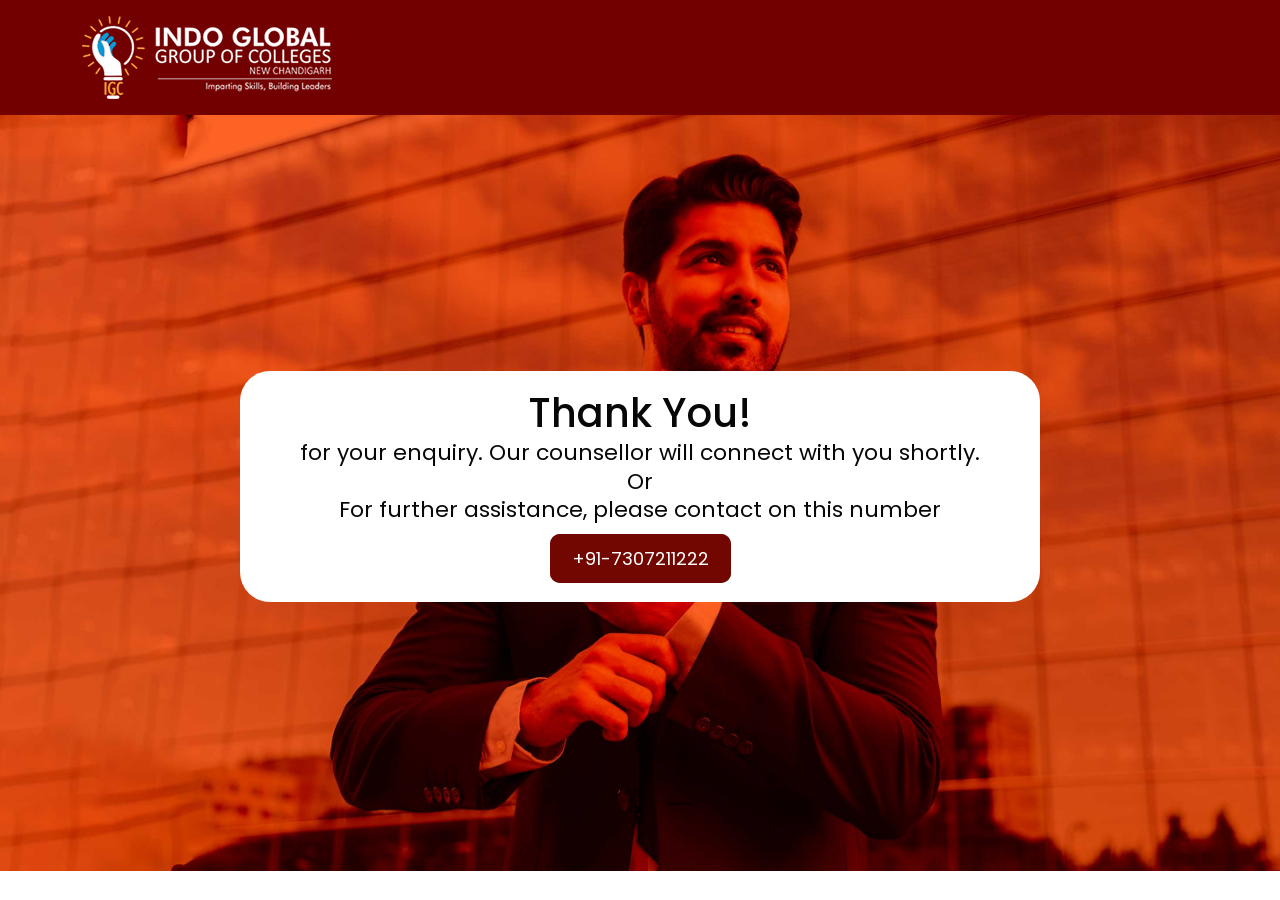
<file: thankyou.html>
<!DOCTYPE html>
<html lang="en">

<head>
  <meta charset="utf-8">
  <meta http-equiv="X-UA-Compatible" content="IE=edge">
  <meta name="viewport" content="width=device-width, initial-scale=1">
  <meta http-equiv="refresh" content="7;URL=https://igef.net">
  <title>Indo Global Group Of Colleges</title>
  <link rel="shortcut icon" type="image/x-icon" href="images/favicon.ico">
  <!-- custom CSS -->
  <link href="css/bootstrap.min.css" rel="stylesheet">
  <link href="css/reset.css" rel="stylesheet">
  <link href="css/style.css" rel="stylesheet">
  <link href="css/responsive.css" rel="stylesheet">
  <link rel="stylesheet" href="css/carousel/owl.carousel.min.css">
  <link rel="stylesheet" href="css/carousel/owl.theme.default.min.css">
  <link rel="stylesheet" href="css/easy-responsive-tabs.css">
  <link href="css/animate.css" rel="stylesheet">
  <link href="css/jquery.fancybox.min.css" rel="stylesheet">
  <link rel="stylesheet" href="css/pro.css">
  <link rel="stylesheet" href="js/form/validationEngine.jquery.css">
  <link href="https://fonts.googleapis.com/css2?family=Poppins:wght@400;600;700;800&display=swap" rel="stylesheet">
  <script src="js/jquery.min.js"></script>

  <!-- Google Tag Manager -->
  <!-- <script>(function (w, d, s, l, i) {
      w[l] = w[l] || []; w[l].push({
        'gtm.start':
          new Date().getTime(), event: 'gtm.js'
      }); var f = d.getElementsByTagName(s)[0],
        j = d.createElement(s), dl = l != 'dataLayer' ? '&l=' + l : ''; j.async = true; j.src =
          'https://www.googletagmanager.com/gtm.js?id=' + i + dl; f.parentNode.insertBefore(j, f);
    })(window, document, 'script', 'dataLayer', 'GTM-W7BCFDX');</script> -->
  <!-- End Google Tag Manager -->

  <script>(function (w, d, s, l, i) {
      w[l] = w[l] || []; w[l].push({
        'gtm.start':
          new Date().getTime(), event: 'gtm.js'
      }); var f = d.getElementsByTagName(s)[0],
        j = d.createElement(s), dl = l != 'dataLayer' ? '&l=' + l : ''; j.async = true; j.src =
          'https://www.googletagmanager.com/gtm.js?id=' + i + dl; f.parentNode.insertBefore(j, f);
    })(window, document, 'script', 'dataLayer', 'GTM-TTFHSBG');</script>
</head>

<body class="thankyou-sec">
  <!-- Google Tag Manager (noscript) -->
  <!-- <noscript><iframe src="https://www.googletagmanager.com/ns.html?id=GTM-W7BCFDX" height="0" width="0"
      style="display:none;visibility:hidden"></iframe></noscript> -->
  <!-- End Google Tag Manager (noscript) -->
   <!-- Google Tag Manager (noscript) -->
  <noscript><iframe src="https://www.googletagmanager.com/ns.html?id=GTM-TTFHSBG" height="0" width="0"
      style="display:none;visibility:hidden"></iframe></noscript>
  <!-- End Google Tag Manager (noscript) -->

  <header id="header" class="header gradient">
    <div class="header-absolute w-100">
      <div class="container">
        <div class="top-head py-3">
          <div class="row align-items-center">
            <div class="col-lg-6 col-6 logo">
              <a href="https://igef.net" target="_blank"><img class="img-fluid" src="images/logo.png" alt="" /></a>
            </div>

            <!-- <div class="col-lg-6 col-6 mobile__dv desktop text-end"><a class="shadow" href="tel:7307211222"><span><i
                    class="far fa-phone-volume"></i></span>+91-7307211222</a></div> -->
          </div>
        </div>
      </div>
    </div>
  </header>
  <section class="hero-thankyou position-relative">
    <div class="bc-img01">
      <div class="container">
        <div class="text-center thankyou__dv">
          <!-- <img class="img-fluid" src="images/emailimg.png" alt="" /> -->
          <h3 class="transparent">Thank You!</h3>
          <p>for your enquiry. Our counsellor will connect with you shortly.<br>
            Or <br>
            For further assistance, please contact on this number<br>
            <div class="thankyou_btn_link mt-4 mb-3">
              <a href="tel:+917307211222">+91-7307211222</a>
            </div>
          </p>
        </div>
      </div>
    </div>
  </section>


  <!-- jQuery plugins -->
  <script src="js/bootstrap.bundle.min.js"></script>

</body>

</html>
</file>
<file: css/style.css>
.widget-title h2 {
    display: inline-block;
    position: relative;
}

.is-active-top-nav__1level {
    color: var(--bg-yellow);
    !important;
}

.zIndex2 {
    z-index: 2;
}

.zIndex5 {
    z-index: 5;
}

.font-weight-400 {
    font-weight: 400;
}

.font-weight-700 {
    font-weight: 800;
}

.font-weight-600 {
    font-weight: 600;
}

.show {
    display: block !important;
}

.overflow-h {
    overflow: hidden;
}

.py-4 {
    padding-top: 2.5rem !important;
    padding-bottom: 2.5rem !important;
}

.pt-4 {
    padding-top: 2.5rem !important;
}

.gradient,
#header.sticky1 .header-absolute,
.blog-text>a::before,
.step__section .step__column .carousel-outer .step__item:hover,
.ranking-section .rankingitem .ranking-content:after,
.resp-tab-active,
.download-sec .blog-text>a {
    /* background-image: linear-gradient(to bottom, #043957 0%, rgb(4, 57, 87) 50%, rgb(4, 57, 87) 100%); */
    background-color: #720001;
}

/*== HEADER CSS START ==*/
.header .header-absolute a.mobile__dv {
    background-color: var(--white-col);
    color: var(--bg-blue);
    font-size: 1.2rem;
    padding: 8px 40px;
    padding-right: 20px;
    border-radius: 2rem;
    position: relative;
    margin-left: 2rem;
}

.header .header-absolute a.mobile__dv span {
    background-color: var(--bg-yellow);
    padding: 5px;
    width: 40px;
    height: 40px;
    line-height: 32px;
    border-radius: 30px;
    display: inline-block;
    position: absolute;
    left: -9px;
    top: 0;
    text-align: center;
}

.header .navbar-light .navbar-nav .nav-link {
    color: #FFFFFF;
    text-transform: uppercase;
    padding: 0.5rem 0.9rem;
    font-size: 1.0rem;
}

.header .navbar-light .navbar-nav .nav-link:last-child {
    border: 0;
}

.header .navbar-light .navbar-nav .nav-link:focus,
.header .navbar-light .navbar-nav .nav-link:hover {
    color: var(--bg-yellow);
}

/*== BANNER CSS START ==*/
.dsu-form {
    width: 320px;
    margin: 3rem 0;
    padding: 1.3rem 0;
    float: right;
    position: relative;
    z-index: 1;
    background-color: rgba(255, 255, 255);
}

.frmBg {
    position: relative;
    text-align: center;
}

.frmBg h4 {
    display: inline-block;
    border-bottom: 2px solid var(--bg-red);
    padding-bottom: 1rem;
    margin-bottom: 1rem;
}

.contact_fild {
    padding: 0.5rem 20px 0;
}

.contact-fild-box .form-control,
.contact-fild-box .form-select {
    font-size: 13px;
    color: var(--text-dark);
    border: 0;
    border-bottom: 2px solid var(--text-dark);
    border-radius: 0rem;
    background-color: transparent;
    margin: 0 auto;
    padding: 10px 0px;
    height: auto;
}

.form-group {
    margin-bottom: 0px;
}

.btn_submit {
    background-color: #545454;
    color: #FFFFFF;
    font-size: 16px;
    border-radius: 5px;
    padding: 0.4rem 3rem;
    border-radius: 30px;
}

.btn_submit:hover {
    background-color: var(--bg-red);
    color: #FFFFFF;
}

.contact-fild-box {
    margin-bottom: 9px;
    position: relative;
}

.contact-fild-box.text-center {
    margin-bottom: 0px;
}

.dsu-intro {
    position: relative;
}

.dsu-addmission {
    margin-top: 6rem;
    display: block;
    padding: 0px;
    margin-right: 9rem;
}

.formIDfid {
    padding: 0 0px;
}

.contact-fild-box .form-control option {
    color: #000;
}

.dsu-addmission .bannerContent h1 {
    font-size: 1.8rem;
    line-height: 1.1;
}

.dsu-addmission .bannerContent strong {
    font-size: 29px;
}



.dsu-addmission .bannerContent p {
    font-size: 1.9rem;
    line-height: 1.2;

}

.dsu-addmission .bannerContent ul {
    list-style: disc;
    margin-left: 25px;
}

.dsu-addmission .bannerContent ul li {
    font-size: 1.1rem;
    line-height: 1.2;
    color: #FFFFFF;
    padding: 1.2rem 0;
    border-bottom: 1px solid var(--bg-yellow);
}

.dsu-addmission .bannerContent ul li b {
    font-size: 1.5rem;
}

.dsu-addmission .bannerContent ul li:last-child {
    border: 0;
}

/*== BANNER CSS end ==*/


.comprehensive__section {
    background-color: #fdfdfd;
}

/* .core__section .core__Block {
    margin-top: -10rem;
    position: relative;
    z-index: 10;
    margin-right: 1.2rem;
} */

/* .core__section .core__Block .core__card {
    background-color: transparent;
    padding: 1rem;
    border-right: 1px solid #ffff;
    height: 83px;
    border-bottom: 1px solid #fff;
} */

/* .core__section .core__Block .core__card:hover {
    box-shadow: 0 .5rem 1rem rgba(255, 255, 255, .15) !important;
} */
/* .core__Block {
    display: flex;
    justify-content: space-between;
} */

.core__section .core__Block .core__card:hover .core__content p,
.step__section .step__column .carousel-outer .step__item:hover p {
    color: #fff;
}

.core__section .core__Block .core__card .core__content p {
    font-size: 13px;
    line-height: 1.3;
    color: #fff;
}

.core__section .core__Block .core__card .core__content p>strong {
    font-size: 30px;
    color: #fff;
}

.core__section .core__Block .core__card .core__content p>sup {
    font-size: 20px;
}

.core__section .core__Block .owl-item:nth-child(even) .core__card {
    background-color: transparent;
}

.core__section .core__Block .core__card:after {
    position: absolute;
    content: "";
    top: 0;
    right: 0;
    width: 1px;
    height: 100%;
    background-color: rgba(0, 0, 0, 0.1);
}

.core__section .core__Block .owl-item:last-child .core__card:after {
    display: none;
}

.core__section .core__Block .core__card .hoverimg {
    -webkit-transition: all 0.4s linear;
    -o-transition: all 0.4s linear;
    transition: all 0.4s linear;
    -o-transition: all 0.4s linear;
    text-align: center;
    width: 90px;
    height: 90px;
    display: -webkit-box;
    display: -ms-flexbox;
    display: flex;
    -webkit-box-align: center;
    -ms-flex-align: center;
    align-items: center;
    -webkit-box-pack: center;
    -ms-flex-pack: center;
    justify-content: center;
}

.core__section .core__Block .core__card:hover .hoverimg {
    transform: translateY(-5px);
    transition: all 0.3s ease-in-out 0.1s;
    transform: rotateY(180deg);
}

#core-slider.owl-carousel .owl-stage-outer {
    -webkit-box-shadow: 0 10px 15px rgb(0 0 0 / 10%);
    box-shadow: 0 10px 15px rgb(0 0 0 / 10%);
}


.ranking-section .rankingitem .ranking-content:after {
    background-color: #e6e6e6;
}

.batch-section {}

.ranking-section {
    background-image: url(../images/rankingBg.jpg);
    background-size: cover;
    background-repeat: no-repeat;
}

.ranking-section .crown_ab {
    position: absolute;
}

.ranking-section .rankingitem .ranking-content {
    position: relative;
}

.ranking-section .rankingitem .ranking-content:after {
    position: absolute;
    width: 100%;
    height: 50%;
    content: "";
    right: 0;
    z-index: -1;
    top: 15px;
    border-top-left-radius: 100px;
    border-top-right-radius: 100px;
}

.ranking-section .ranking-content {
    border-radius: 20px;
    font-size: 24px;
    display: inline-block;
    padding: 17% 30px 0;
    max-width: 215px;
    min-height: 251px;
}

.ranking-section .rankingitem .ranking-content .ranking-logo {
    background: #e6e6e6;
    position: relative;
    overflow: hidden;
    padding: 1rem 0;
    border-radius: 100%;
    width: 160px;
    height: 160px;
    line-height: 119px;
}

.ranking-section .ranking-content p {
    font-size: 12px;
    line-height: 1.25;
    margin-top: 1rem;
}


.recruiters-section .recruiters-item .recruiters-logo {
    position: relative;
    padding: 0.5rem 8px;
    width: 100%;
    display: block;
    overflow: hidden;
    -ms-transition: all .4s ease-in-out;
    -moz-transition: all .4s ease-in-out;
    -webkit-transition: all .4s ease-in-out;
    -o-transition: all .4s ease-in-out;
    transition: all .4s ease-in-out;
    text-align: center;
    border-right: 1px solid rgba(0, 0, 0, 0.1);
    border-bottom: 1px solid rgba(0, 0, 0, 0.1);
}

.recruiters-section .recruiters-item:nth-child(5n) .recruiters-logo {
    border-right: 0px solid var(--bg-yellow);
}

.recruiters-section .recruiters-item .recruiters-logo:last-child {
    border-bottom: 0px solid var(--bg-yellow);
}

.recruiters-section .recruiters-btn_sec:after {
    position: absolute;
    width: 2px;
    height: 100%;
    content: "";
    background-color: #FFF;
    right: 0;
    z-index: 1;
    top: 0;
}

.step__section .step__column .carousel-outer .step__item:hover h4,
.step__section .step__column .carousel-outer .step__item:hover ul.listing li,
.step__section .step__column .carousel-outer .step__item:hover ul.listing li:after {
    color: #FFFFFF;
}

.step__section {
    background-color: #f8f8f8;
}

.step__section .step__column .carousel-outer {
    position: relative;
    margin-right: -315px;
    margin-left: 0%;
}

.step__section .step__column .carousel-outer .step__item h4 {
    font-weight: 700;
    font-size: 1.4rem;
    margin-bottom: 0.2rem;
}

.step__section .step__column .carousel-outer .step__item ul.listing li,
.step__section .step__column .carousel-outer .step__item ul.listing li:after {
    color: var(--text-dark);
}

.step__section .step__column .carousel-outer .step__item {
    margin: 1.5rem 0.5rem;
    background-color: #FFFFFF;
    border-radius: 0.8rem;
    height: 300px;
}

.step__section .step__column .carousel-outer .step__item .step__icon_bg {
    background-color: #d3bdac;
    border-radius: 3rem;
    padding: 0.5rem;
    width: 90px;
    height: 90px;
    line-height: 50px;
    text-align: center;
    display: -webkit-box;
    display: -ms-flexbox;
    display: flex;
    -webkit-box-align: center;
    -ms-flex-align: center;
    align-items: center;
    -webkit-box-pack: center;
    -ms-flex-pack: center;
    justify-content: center;
}

.step__section .step__column .carousel-outer .step__item .step__icon_bg img {
    width: 60px;
}

.step__section .step__column .carousel-outer .owl-item:nth-child(even) .step__item .step__icon_bg {
    background-color: #9a4757;
}

.step__section .step__column .carousel-outer .step__item:hover .step__icon_bg,
.step__section .step__column .carousel-outer .owl-item:nth-child(even) .step__item:hover .step__icon_bg {
    background-color: #FFFFFF;
}

.step__section .step__column .carousel-outer .step__item .step__icon_bg {
    transform: translateY(0px);
    transition: 0.5s;
}

.step__section .step__column .carousel-outer .step__item:hover .step__icon_bg {
    -ms-transform: rotateY(180deg);
    -o-transform: rotateY(180deg);
    -moz--transform: rotateY(180deg);
    -webkit-transform: rotateY(180deg);
    transform: rotateY(180deg);
}

#gallery-slides.owl-theme .owl-nav [class*=owl-] {
    width: 35px;
    height: 35px;
    line-height: 27px;
    border-radius: 100%;
    color: var(--bg-red);
    background: transparent;
    border: 1px solid var(--bg-red);
}

#gallery-slides.owl-theme .owl-nav [class*=owl-]:hover {
    background: transparent;
    background: var(--bg-red);
    color: #FFF;
}

#gallery-slides.owl-theme .owl-nav {
    margin-top: 0;
    position: absolute;
    top: -18%;
    right: 7rem;
}

.comprehensive__section .courses__Block .program__item {
    height: 355px;
}

.comprehensive__section .courses__Block {
    position: relative;
}

.students__section .students__block .students__item .students__wrap .students__con {
    width: 80%;
}

.students__section .students__block .students__item .students__wrap .students__photo {
    width: 18%;
    height: 18%;
    border-radius: 100%;
    overflow: hidden;
}

.students__section .students__block .students__block__bg {
    margin-top: -65px;
}

.students__section .students__block .students__item .students__wrap {
    position: relative;
    display: flex;
    align-items: center
}

.students__section .students__block .students__item .students__wrap .students__con h6 {
    color: var(--bg-yellow);
    font-size: 1.3rem;
    margin-bottom: 0.5rem;
}

.students__section .students__block .students__item .students__wrap .students__con span {
    color: #FFF;
    font-size: var(--font);
}

.students__section .students__block .students__item .tittle_one {
    color: rgba(255, 255, 255, 0.1);
    font-size: 6em;
    line-height: 1.1;
    text-align: right;
}

#students-slider.owl-theme .owl-nav [class*=owl-] {
    position: absolute;
    background: transparent;
    color: #FFF;
    padding: 5px;
    font-size: 5em;
    top: 40%;
    margin: 0px;
    border-radius: 100%;
    text-align: center;
}

#students-slider.owl-theme .owl-dots .owl-dot.active span,
#students-slider.owl-theme .owl-dots .owl-dot:hover span,
#services-slider.owl-theme .owl-dots .owl-dot.active span,
#services-slider.owl-theme .owl-dots .owl-dot:hover span,
#step-slides.owl-theme .owl-dots .owl-dot.active span,
#step-slides.owl-theme .owl-dots .owl-dot:hover span,
#recruiters-slider.owl-theme .owl-dots .owl-dot.active span,
#recruiters-slider.owl-theme .owl-dots .owl-dot:hover span,
#rank-slider.owl-theme .owl-dots .owl-dot.active span,
#rank-slider.owl-theme .owl-dots .owl-dot:hover span,
#core-slider.owl-theme .owl-dots .owl-dot.active span,
#core-slider.owl-theme .owl-dots .owl-dot:hover span,
#pgdm-slider.owl-theme .owl-dots .owl-dot.active span,
#pgdm-slider.owl-theme .owl-dots .owl-dot:hover span,
#pgdm-slider1.owl-theme .owl-dots .owl-dot.active span,
#pgdm-slider1.owl-theme .owl-dots .owl-dot:hover span,
#bnrcarousel-slider.owl-theme .owl-dots .owl-dot.active span,
#bnrcarousel-slider.owl-theme .owl-dots .owl-dot:hover span {
    background: var(--bg-yellow);
}

#students-slider.owl-theme .owl-dots .owl-dot span,
#services-slider.owl-theme .owl-dots .owl-dot span,
#step-slides.owl-theme .owl-dots .owl-dot span,
#recruiters-slider.owl-theme .owl-dots .owl-dot span,
#rank-slider.owl-theme .owl-dots .owl-dot span,
#core-slider.owl-theme .owl-dots .owl-dot span,
#pgdm-slider.owl-theme .owl-dots .owl-dot span,
#pgdm-slider1.owl-theme .owl-dots .owl-dot span,
#bnrcarousel-slider.owl-theme .owl-dots .owl-dot span {
    width: 15px;
    height: 15px;
    margin: 3px;
    background: transparent;
    border: 1px solid var(--bg-yellow);
}

#step-slides.owl-theme .owl-dots .owl-dot.active span,
#step-slides.owl-theme .owl-dots .owl-dot:hover span,
#recruiters-slider.owl-theme .owl-dots .owl-dot.active span,
#recruiters-slider.owl-theme .owl-dots .owl-dot:hover span,
#rank-slider.owl-theme .owl-dots .owl-dot.active span,
#rank-slider.owl-theme .owl-dots .owl-dot:hover span,
#core-slider.owl-theme .owl-dots .owl-dot.active span,
#core-slider.owl-theme .owl-dots .owl-dot:hover span,
#pgdm-slider1.owl-theme .owl-dots .owl-dot.active span,
#pgdm-slider1.owl-theme .owl-dots .owl-dot:hover span,
#pgdm-slider.owl-theme .owl-dots .owl-dot.active span,
#pgdm-slider.owl-theme .owl-dots .owl-dot:hover span {
    background: var(--bg-red);
}

#step-slides.owl-theme .owl-dots .owl-dot span,
#recruiters-slider.owl-theme .owl-dots .owl-dot span,
#rank-slider.owl-theme .owl-dots .owl-dot span,
#rank-slider.owl-theme .owl-dots .owl-dot span,
#core-slider.owl-theme .owl-dots .owl-dot span,
#core-slider.owl-theme .owl-dots .owl-dot span,
#pgdm-slider.owl-theme .owl-dots .owl-dot span,
#pgdm-slider.owl-theme .owl-dots .owl-dot span,
#pgdm-slider1.owl-theme .owl-dots .owl-dot span,
#pgdm-slider1.owl-theme .owl-dots .owl-dot span {
    border-color: var(--bg-red);
}

#students-slider.owl-theme .owl-nav .owl-prev {
    left: -50px;
}

#students-slider.owl-theme .owl-nav .owl-next {
    right: -50px;
}

#bnrcarousel-slider.owl-theme .owl-nav.disabled+.owl-dots {
    text-align: left;
}

#rank-slider.owl-carousel .owl-stage {
    margin: 0 auto;
}

/*== Footer css start ==*/
.footer {
    font-size: 14px;
    background-color: var(--text-dark);
}

.desktop {
    display: block;
}

.mobile {
    display: none;
}

.fonts11 {
    font-size: 3.5rem;
    line-height: 1.1;
}

ul.listing li {
    position: relative;
    padding: 6px 0;
    font-size: var(--font);
    color: #FFFFFF;
    padding-left: 25px;
}

ul.listing li:after {
    position: absolute;
    left: 0px;
    top: 6px;
    width: 20px;
    height: 20px;
    line-height: 9px;
    background-color: var(--bg-orange);
    color: #FFF;
    padding: 5px;
    border-radius: 100%;
    font-family: 'Font Awesome 5 Pro';
    content: "\f00c";
    font-size: 0.7rem;
}

.download-sec .blog-text>a {
    padding: 1rem 0.5rem;
    color: #FFFF;
    border-radius: 1rem;
}

.download-sec .blog-text>a::before {
    background-color: var(--bg-yellow) !important;
}

.download-sec .blog-text {
    width: 25%;
}

#downloadpop {
    display: none;
}

#downloadpop.fancybox-content {
    padding: 15px;
    width: 450px;
    border: 1px solid #ffffff;
}

.fancybox-slide--html .fancybox-close-small {
    background-color: var(--bg-yellow);
    !important;
}

.fancybox-slide {
    backdrop-filter: blur(15px);
}

.fancybox-content .formCareerfid .form-group {
    margin: 15px 0;
}

.fancybox-content .formCareerfid .form-group .form-control {
    border: 1px solid #a5a5a5;
    background-color: transparent;
    border-radius: 0px;
}

.pen_absolute {
    left: 45%;
    top: -7%;
}

.recruiters-section .pen_absolute,
.comprehensive__section .pen_absolute {
    left: auto;
    right: 0;
    top: -7%;
}

.comprehensive__section .pen_absolute {
    top: -37%;
}

.important__dv h4 {
    background-color: var(--bg-red);
}

.important__dv .table tr td,
.important__dv .table tr th {
    color: #303030;
    font-weight: 600;
    font-size: 1.1rem;
    padding: 1.3rem 2rem;
}

.hero-sectionn .carousel-control-prev {
    left: -45px;
}

.hero-sectionn .carousel-control-next {
    right: -45px;
}

.placement__section {
    background-color: #f5f5f5;
}

.placement__section .placement__block .placement__item {
    position: relative;
}

.placement__section .placement__block .placement__item .placement__thumb {
    position: relative;
    overflow: hidden;
    width: 125px;
    height: 120px;
    border-radius: 100%;
    margin: 0 auto;
    border: 5px solid #FFFFFF;
}

.placement__section .placement__block .placement__item .placement__content h4 {
    color: #FFFFFF;
    font-weight: 700;
    font-size: 22px;
    margin: 1rem 0 0.3rem;
}

.placement__section .placement__block .placement__item .placement__content strong {
    color: var(--bg-yellow);
    font-size: 1.1rem;
    display: block;
}

.placement__section .placement__block .placement__item .placement__content span {
    color: #FFFFFF;
    display: block;
    padding: 0.5rem 0;
    font-size: 1.1rem;
}

.placement__section .placement__block .placement__item .placement__content:after {
    position: absolute;
    content: "";
    width: 100%;
    height: 80%;
    bottom: 0px;
    left: 0px;
    background-color: #720001;
    z-index: -1;
}

.placement__section .placement__block .placement__item .placement__para {
    background-color: #FFFFFF;
    padding: 1.3rem;
    height: 150px;
}

.core-num {
    border-right: 1px solid #fff;
}

.core__content {
    padding: 12px 0px;
}

.core__section {
    border-bottom: 1px solid #fff;
    margin-top: 40px;
}

@media(max-width:767px) {
    .core__section {
        margin-top: 0px;
    }

    .core__section .core__Block .core__card .core__content p>sup {
        font-size: 18px;
    }

    .core__section .core__Block .core__card .core__content p>strong {
        font-size: 30px;
        color: #fff;
    }

    .core-num {
        border-right: 0px;
    }

    .logo-img {
        max-width: 150px;
    }

    .core__section .core__Block .core__card .core__content p {
        font-size: 18px;
    }

    .navbar {
        flex-wrap: unset !important;
    }

    .header .header-absolute .mobilecontact a.mobile__dv {
        font-size: 14px;
        margin-left: 0;
    }
}

.navbar-light .navbar-toggler-icon {
    filter: invert(1) !important;
}



/* new css start */

/* ranking start */
:root {
    --ca-gold: #d4af37;
    --ca-gold-light: #e9d186;
    --ca-dark: #222;
    --ca-white: #fff;
    --ca-shadow: rgba(0, 0, 0, 0.1);
}

* {
    margin: 0;
    padding: 0;
    box-sizing: border-box;
}



.ca-achievements-section {
    /* max-width: 1200px; */
    width: 100%;
}

.ca-section-title {
    text-align: center;
    margin-bottom: 3rem;
    position: relative;
}

.ca-section-title h2 {
    font-size: 2.5rem;
    font-weight: 800;
    position: relative;
    display: inline-block;
    padding-bottom: 0.5rem;
}

.ca-section-title h2::after {
    content: '';
    position: absolute;
    bottom: 0;
    left: 50%;
    transform: translateX(-50%);
    width: 80px;
    height: 4px;
    background: var(--ca-gold);
    border-radius: 2px;
}

.ca-achievements-container {
    display: flex;
    flex-wrap: wrap;
    justify-content: center;
    gap: 3rem;
}

.ca-achievement-card {
    position: relative;
    width: 350px;
    height: 350px;
    display: flex;
    flex-direction: column;
    justify-content: center;
    align-items: center;
    text-align: center;
    padding: 2rem;
    border-radius: 50%;
    background-color: var(--ca-white);
    box-shadow: 0 10px 30px var(--ca-shadow);
    overflow: hidden;
    transition: transform 0.3s ease, box-shadow 0.3s ease;
    cursor: pointer;
    border: 2px solid var(--ca-gold);
}

.ca-achievement-card:hover {
    transform: translateY(-10px);
    box-shadow: 0 15px 40px rgba(0, 0, 0, 0.15);
}

.ca-achievement-card::before {
    content: '';
    position: absolute;
    top: -5px;
    left: -5px;
    right: -5px;
    bottom: -5px;
    border-radius: 50%;
    border: 2px dashed var(--ca-gold);
    opacity: 0.5;
    animation: ca-rotate 30s linear infinite;
    pointer-events: none;
}

.ca-achievement-card::after {
    content: '';
    position: absolute;
    top: 10px;
    left: 10px;
    right: 10px;
    bottom: 10px;
    border-radius: 50%;
    border: 1px dotted var(--ca-gold);
    opacity: 0.3;
    animation: ca-rotate 20s linear infinite reverse;
    pointer-events: none;
}

.ca-shine {
    position: absolute;
    top: 0;
    left: -100%;
    width: 50%;
    height: 100%;
    background: linear-gradient(90deg,
            transparent,
            rgba(255, 255, 255, 0.4),
            transparent);
    transform: skewX(-25deg);
    transition: 0.5s;
}

.ca-achievement-card:hover .ca-shine {
    left: 150%;
    transition: 0.7s ease-in-out;
}

.ca-achievement-content {
    position: relative;
    z-index: 1;
    padding: 1rem;
}

.ca-rank {
    font-size: 2.5rem;
    font-weight: 800;
    color: var(--ca-dark);
    margin-bottom: 0.5rem;
    opacity: 0;
    transform: translateY(20px);
    animation: ca-fadeUp 0.5s ease forwards;
}

.ca-description {
    font-size: 1rem;
    color: #555;
    margin-top: 0.5rem;
    opacity: 0;
    transform: translateY(20px);
    animation: ca-fadeUp 0.5s ease forwards 0.2s;
}

.ca-badge-icon {
    width: 60px;
    height: 60px;
    background-color: var(--ca-gold);
    border-radius: 50%;
    display: flex;
    justify-content: center;
    align-items: center;
    margin-bottom: 1rem;
    position: relative;
    overflow: hidden;
    opacity: 0;
    transform: scale(0.5);
    animation: ca-scaleIn 0.5s ease forwards 0.4s;
}

.ca-badge-icon i {
    color: var(--ca-white);
    font-size: 1.8rem;
}

.ca-pulse {
    position: absolute;
    width: 100%;
    height: 100%;
    border-radius: 50%;
    background-color: var(--ca-gold);
    opacity: 0.6;
    transform: scale(1);
    animation: ca-pulse 2s infinite;
}

.ca-achievement-card.ca-clicked {
    animation: ca-pop 0.5s ease;
}

@keyframes ca-pop {
    0% {
        transform: scale(1);
    }

    50% {
        transform: scale(1.05);
    }

    100% {
        transform: scale(1);
    }
}

@keyframes ca-pulse {
    0% {
        transform: scale(1);
        opacity: 0.6;
    }

    70% {
        transform: scale(1.5);
        opacity: 0;
    }

    100% {
        transform: scale(1);
        opacity: 0;
    }
}

@keyframes ca-fadeUp {
    to {
        opacity: 1;
        transform: translateY(0);
    }
}

@keyframes ca-scaleIn {
    to {
        opacity: 1;
        transform: scale(1);
    }
}

@keyframes ca-rotate {
    from {
        transform: rotate(0deg);
    }

    to {
        transform: rotate(360deg);
    }
}

.ca-particle {
    position: fixed;
    width: 8px;
    height: 8px;
    background-color: var(--ca-gold);
    border-radius: 50%;
    pointer-events: none;
    z-index: 1000;
    opacity: 0.8;
}

/* Responsive styles */
@media (max-width: 768px) {
    .ca-achievements-container {
        gap: 2rem;
    }

    .ca-achievement-card {
        width: 320px;
        height: 320px;
    }

    .ca-rank {
        font-size: 2rem;
    }

    .ca-description {
        font-size: 0.9rem;
    }
}

@media (max-width: 480px) {
    .ca-achievement-card {
        width: 280px;
        height: 280px;
        padding: 1.5rem;
    }

    .ca-rank {
        font-size: 1.8rem;
    }

    .ca-badge-icon {
        width: 50px;
        height: 50px;
        margin: 0.5rem auto;
    }
}




/* ranking end */

/* recruiters section  marquee start */
.lm-container {
    max-width: 1200px;
    margin: 0 auto;
    padding: 40px 20px;
}

.lm-heading {
    text-align: center;
    color: #e74c3c;
    margin-bottom: 50px;
    font-size: 2.5rem;
    font-weight: 600;
}

.lm-marquee-section {
    margin-bottom: 40px;
}

.lm-marquee-container {
    position: relative;
    overflow: hidden;
    margin-bottom: 30px;
}

/* Edge blur gradients */
.lm-marquee-container::before,
.lm-marquee-container::after {
    content: "";
    position: absolute;
    top: 0;
    width: 100px;
    height: 100%;
    z-index: 2;
    pointer-events: none;
}

.lm-marquee-container::before {
    left: 0;
    background: linear-gradient(to right, #fff 20%, rgba(255, 255, 255, 0));
}

.lm-marquee-container::after {
    right: 0;
    background: linear-gradient(to left, #fff 20%, rgba(255, 255, 255, 0));
}

.lm-marquee {
    display: flex;
    width: max-content;
    animation-duration: 30s;
    animation-timing-function: linear;
    animation-iteration-count: infinite;
    position: relative;
}

.lm-marquee-ltr {
    animation-name: lm-scroll-ltr;
}

.lm-marquee-rtl {
    animation-name: lm-scroll-rtl;
}

.lm-logo-card {
    flex: 0 0 auto;
    width: 200px;
    height: 100px;
    margin: 5px 15px;
    background-color: white;
    border-radius: 8px;
    box-shadow: 0 4px 8px rgba(0, 0, 0, 0.1);
    display: flex;
    align-items: center;
    justify-content: center;
    padding: 15px;
    transition: transform 0.3s ease;
}

.lm-logo-card:hover {
    transform: translateY(-5px);
    box-shadow: 0 6px 12px rgba(0, 0, 0, 0.15);
}

.lm-logo-image {
    max-width: 100%;
    max-height: 70px;
    object-fit: contain;
}

@keyframes lm-scroll-ltr {
    0% {
        transform: translateX(0);
    }

    100% {
        transform: translateX(-50%);
    }
}

@keyframes lm-scroll-rtl {
    0% {
        transform: translateX(-50%);
    }

    100% {
        transform: translateX(0);
    }
}

/* Responsive adjustments */
@media (max-width: 768px) {
    .lm-logo-card {
        width: 150px;
        height: 80px;
        margin: 0 10px;
    }

    .lm-logo-image {
        max-height: 50px;
    }

    .lm-marquee-container::before,
    .lm-marquee-container::after {
        width: 60px;
    }
}

/* recruiters section  marquee end */


/* new css end */


/* programs section start */


/* Container */
.arch-container {
    width: 100%;
    max-width: 1200px;
    margin: 0 auto;
    padding: 2rem 1rem;
    margin: 3rem auto;
}

/* Title */
.arch-title {
    font-size: 2.5rem;
    font-weight: 700;
    text-align: center;
    margin-bottom: 3rem;
    color: #6b0f0f;
}

/* Tabs Wrapper */
.arch-tabs-wrapper {
    position: relative;
}

/* Tab Buttons */
.arch-tab-buttons {
    display: flex;
    flex-direction: column;
    gap: 0.5rem;
    margin-bottom: 2rem;
}

@media (min-width: 768px) {
    .arch-tab-buttons {
        flex-direction: row;
    }
}

.arch-tab-btn {
    display: flex;
    align-items: center;
    gap: 0.5rem;
    padding: 0.75rem 1.5rem;
    border: none;
    border-top-left-radius: 0.5rem;
    border-top-right-radius: 0.5rem;
    font-weight: 500;
    cursor: pointer;
    transition: all 0.3s ease;
    background-color: white;
    color: #4b5563;
}

.arch-tab-btn:hover {
    background-color: #f3f4f6;
}

.arch-tab-btn--active {
    background-color: #6b0f0f;
    color: white;
    box-shadow: 0 4px 6px -1px rgba(0, 0, 0, 0.1), 0 2px 4px -1px rgba(0, 0, 0, 0.06);
}

.arch-tab-icon {
    width: 1.25rem;
    height: 1.25rem;
}

/* Content Container */
.arch-content-container {
    min-height: 400px;
    background-color: white;
    border-radius: 0.5rem;
    box-shadow: 0 4px 6px -1px rgba(0, 0, 0, 0.1), 0 2px 4px -1px rgba(0, 0, 0, 0.06);
    overflow: hidden;
}

/* Tab Content */
.arch-tab-content {
    display: none;
    opacity: 0;
    transform: translateY(20px);
    transition: opacity 0.5s ease, transform 0.5s ease;
}

.arch-tab-content--active {
    display: block;
    opacity: 1;
    transform: translateY(0);
}

/* About Tab */
.arch-about-container {
    display: flex;
    flex-direction: column;
}

@media (min-width: 768px) {
    .arch-about-container {
        flex-direction: row;
        min-height: 500px;
    }
}

.arch-about-image {
    position: relative;
    height: 250px;
    overflow: hidden;
    background-image: url('https://www.igef.net/assets/StatsBg-DPDqtLfq.webp');
    background-size: cover;
    background-position: center;
}

@media (min-width: 768px) {
    .arch-about-image {
        width: 40%;
        height: auto;
    }
}

.arch-about-image-overlay {
    position: absolute;
    inset: 0;
    background: linear-gradient(to right, rgba(107, 15, 15, 0.9), rgba(107, 15, 15, 0.7));
    display: flex;
    flex-direction: column;
    justify-content: center;
    padding: 2rem;
    color: white;
}

.arch-about-image-title {
    font-size: 1.75rem;
    font-weight: 700;
    margin-bottom: 0.5rem;
}

.arch-about-image-subtitle {
    font-size: 1.125rem;
    font-weight: 500;
    opacity: 0.9;
    color: white;
}

.arch-about-content {
    padding: 2rem;
    background-color: white;
    display: flex;
    flex-direction: column;
    justify-content: center;
}

@media (min-width: 768px) {
    .arch-about-content {
        width: 60%;
    }
}

.arch-about-text {
    font-size: 1.125rem;
    color: #4b5563;
    margin-bottom: 1.5rem;
    line-height: 1.8;
}

.arch-about-text:last-child {
    margin-bottom: 0;
}

.arch-about-highlight {
    color: #6b0f0f;
    font-weight: 600;
}

.arch-about-features {
    display: flex;
    flex-wrap: wrap;
    gap: 1rem;
    margin-top: 1.5rem;
}

.arch-about-feature {
    display: flex;
    align-items: center;
    gap: 0.5rem;
    background-color: #f9fafb;
    padding: 0.5rem 1rem;
    border-radius: 0.25rem;
    font-size: 0.875rem;
    box-shadow: 0 1px 2px rgba(0, 0, 0, 0.05);
}

.arch-about-feature-icon {
    width: 1rem;
    height: 1rem;
    color: #6b0f0f;
}

/* Eligibility Tab */
.arch-eligibility-container {
    padding: 2.5rem;
}

.arch-eligibility-title {
    font-size: 1.75rem;
    font-weight: 700;
    color: #6b0f0f;
    margin-bottom: 2rem;
    text-align: center;
    position: relative;
    padding-bottom: 0.75rem;
}

.arch-eligibility-title::after {
    content: '';
    position: absolute;
    bottom: 0;
    left: 50%;
    transform: translateX(-50%);
    width: 60px;
    height: 3px;
    background-color: #6b0f0f;
}

.arch-eligibility-content {
    max-width: 800px;
    margin: 0 auto;
    background-color: #f9fafb;
    border-radius: 0.5rem;
    padding: 2rem;
    box-shadow: 0 4px 6px -1px rgba(0, 0, 0, 0.1), 0 2px 4px -1px rgba(0, 0, 0, 0.06);
}

.arch-eligibility-text {
    font-size: 1.125rem;
    color: #4b5563;
    line-height: 1.8;
    margin-bottom: 1.5rem;
}

.arch-eligibility-text:last-child {
    margin-bottom: 0;
}

.arch-eligibility-requirements {
    margin-top: 2rem;
}

.arch-eligibility-requirement {
    display: flex;
    align-items: flex-start;
    gap: 1rem;
    padding: 1rem;
    border-bottom: 1px dashed #e5e7eb;
}

.arch-eligibility-requirement:last-child {
    border-bottom: none;
}

.arch-eligibility-requirement-icon {
    width: 1.5rem;
    height: 1.5rem;
    color: #6b0f0f;
    flex-shrink: 0;
    margin-top: 0.25rem;
}

.arch-eligibility-requirement-text {
    font-size: 1rem;
    color: #4b5563;
}

.arch-eligibility-highlight {
    font-weight: 600;
    color: #6b0f0f;
}

/* Animation classes */
.arch-fade-in {
    animation: fadeIn 0.5s ease forwards;
}

.arch-fade-out {
    animation: fadeOut 0.3s ease forwards;
}

@keyframes fadeIn {
    from {
        opacity: 0;
        transform: translateY(20px);
    }

    to {
        opacity: 1;
        transform: translateY(0);
    }
}

@keyframes fadeOut {
    from {
        opacity: 1;
        transform: translateY(0);
    }

    to {
        opacity: 0;
        transform: translateY(-20px);
    }
}


/* programs section end */
</file>
<file: css/responsive.css>
@media only screen and (max-width: 1024px) {

    #hero.container-fluid,
    #hero.container-fluid .row {
        padding-left: 0px;
        padding-right: 0px;
        margin-right: 0px;
        margin-left: 0px;
    }
}

@media only screen and (max-width: 980px) {

    .bc-img01.bc-img4 {
        background-image: url(../images/4-m.png);
        /* height: 520px ; */
    }

    .desktop,
    .course__section:before,
    .course__section:after,
    .core__section .core__Block .core__card:after {
        display: block;
    }

    .mobile {
        display: block;
    }

    .dsu-intro {
        position: relative;
        width: 100%;
        top: 0;
    }

    .dsu-form {
        margin-left: auto;
        margin-right: auto;
        margin-top: 10px;
        margin-bottom: 10px;
        border: 1px solid var(--bg-red);
    }

    .dsu-addmission {
        margin-top: 0px;
        padding: 0px;
        text-align: center;
        margin-right: 0rem;
    }

    .bc-img01 {
        background-image: none;
        background-attachment: initial;
        height: auto;
        padding: 1rem 0px;
        /* background-image: linear-gradient(to bottom, #043957 0%, rgb(4, 57, 87) 50%, rgb(4, 57, 87) 100%); */
        /* background-image: url(../images/newbannermobile.jpg); */
        /* background-position: top;
        background-size: inherit; */
        background-image: url(../images/1.jpg);
        height: 400px;
    }
    /* .bc-img01::after {
        content: '';
        position: absolute;
        width: 100%;
        height: 69%;
        top: 319px;
        left: 0;
        background-color: #720001;
    } */
    /* .bc-img01::after {
        content: '';
        position: absolute;
        width: 100%;
        height: 100%;
        background-color:rgb(114 0 1 / 60%);
        top: 0;
        left: 0;
        z-index: 1;
    } */
    #back-top {
        display: none !important;
    }

    .comprehensive__section .courses__Block {
        margin-right: 0;
    }

    .students__section .students__block .students__block__bg {
        margin-top: 0;
    }

    #sticky.applyBox {
        position: relative !important;
        top: 0 !important;
        right: 0px !important;
    }

    .mx-5 {
        margin-right: 0rem !important;
        margin-left: 0rem !important;
    }

    .download-sec .blog-text {
        width: 100%;
    }

    .step__section .step__column .carousel-outer {
        margin-right: 0;
        margin-left: 0;
    }

    .core__section .core__Block {
        margin-top: 0;
        padding-right: 0 !important;
        margin-right: 0;
    }

    .widget-title h2,
    .widget-title p {
        padding-left: 0;
    }

    .step__section .step__column .carousel-outer .step__item ul.listing li,
    .step__section .step__column .carousel-outer .step__item ul.listing li:after {
        font-size: 14px;
    }

    .dsu-addmission .bannerContent h1 {
        font-size: 1.8rem;
    }

    .hr {
        margin-left: auto;
        margin-right: auto;
    }

    .dsu-addmission .bannerContent strong {
        font-size: 1.5rem;
        margin-top: 1rem !important;
        margin-bottom: 1rem !important;
    }

    .dsu-addmission .bannerContent p {
        font-size: 1.2rem !important;
    }

    h2.resp-accordion {
        color: var(--text-dark);
        background: var(--bg-yellow);
    }

    h2.resp-tab-active {
        background: var(--bg-red) !important;
    }

    #gallery-slides.owl-theme .owl-nav {
        position: relative;
        margin-top: 22px;
        right: 0;
        top: 0;
    }
    
    

    .ranking-section .rankingitem .ranking-content:after {
        height: 30%;
    }

    .ranking-section .ranking-content {
        max-width: 221px;
    }

    .header .logo__right span {
        float: none;
        margin-top: 7px;
        width: 100%;
        line-height: 1;
    }

    .core__section,
    .comprehensive__section {
        padding-top: 1.5rem !important;
    }

    .comprehensive__section .courses__Block .program__item {
        height: auto;
        margin-top: 1.5rem;
    }

    .bc-img01 {
        position: relative;
    }

    .fsize3 {
        font-size: 2rem;
    }

    /* .sideNavi a.telphone {
        display: none !important;
    } */

    .dsu-addmission .bannerContent.pt-5 {
        padding-top: 0;
    }

    .widget-title h2:after {
        width: 120px;
        height: 120px;
    }

    .dsu-addmission .bannerContent ul {
        margin-left: 0;
        text-align: left;
        list-style: none;
    }

    .dsu-addmission .bannerContent ul li b {
        font-size: initial;
    }

    .students__item.mt-5,
    .widget-title.mb-5 {
        margin-top: 0rem !important;
        margin-bottom: 0 !important;
    }
}
@media (max-width:767px){
    .bc-img01.bc-img4 {
        background-image: url(../images/4-m.png);
        height: 433px;
    }
}
@media only screen and (max-width: 736px) {
    .container {
        max-width: 100%;
    }

    .thankyou-sec .hero-thankyou .bc-img01 .thankyou__dv {
        width: 100%;
        margin: 20% 0;
    }

    .gat-section .fsize24 {
        font-size: 18px;
    }

    .hero-sectionn .carousel-control-prev {
        left: 0px;
    }

    .hero-sectionn .carousel-control-next {
        right: 0px;
    }

    .important__dv .table tr td,
    .important__dv .table tr th {
        padding: 1rem;
    }

    .students__section .students__block .students__item .students__wrap .students__con h6 {
        font-size: 1.5rem;
    }

    .header .header-absolute .mobile__dv a span {
        display: none;
    }

    .header .header-absolute .mobile__dv a {
        padding: 8px 1rem;
        font-size: 1rem;
    }

    .ranking-section .rankingitem .ranking-content .ranking-logo {
        width: auto;
        height: auto;
        line-height: normal;
    }

    .video-button i {
        font-size: 1rem;
    }

    .video-button {
        width: 60px;
        height: 60px;
        line-height: 66px;
    }

    .video-play-fluid h2 {
        top: 8%;
        font-size: 1.1rem;
    }
}

@media only screen and (max-width: 667px) {
    /* .sideNavi {
        position: fixed;
        width: 100%;
        bottom: 0px;
        top: auto;
        right: auto;
        left: 0;
        z-index: 50;
        -moz-transform: rotate(0deg);
        -webkit-transform: rotate(0deg);
        -o-transform: rotate(0deg);
        -ms-transform: rotate(0deg);
        transform: rotate(0deg);
    }

    .sideNavi a {
        display: block;
        text-align: center;
        width: 100%;
        padding: 12px 2px;
    } */

    .footer {
        /* height: 80px; */
        font-size: 10px;
        padding: 0.5rem 0 !important;
        line-height: 1.5;
    }

    /* .sideNavi .sideNavi-flex {
        display: flex;
    }

    .sideNavi-item {
        width: 100%;
    } */


}
/* @media(max-width:600px){
    .bc-img01.bc-img4 {
        background-image: url(../images/4-m.png);
        height: 366px;
    }
} */
@media only screen and (max-width: 568px) {
    .dsu-form {
        width: 100%;
    }

}
@media(max-width:557px){
    .bc-img01.bc-img4 {
        background-image: url(../images/4-m.png);
        height: 345px;
    } 
}
@media only screen and (max-width: 480px) {

    h1,
    h2,
    h3,
    h3,
    h4,
    h5,
    h6 {
        font-size: 24px;
    }

    p {
        font-size: 14px;
        line-height: 20px;
    }

    .fsize28 {
        font-size: 22px;
    }

    .thankyou-sec .hero-thankyou .bc-img01 .thankyou__dv h3 {
        font-size: 3em;
    }

    .thankyou-sec .hero-thankyou .bc-img01 .thankyou__dv p {
        font-size: 16px;
    }

    .thankyou-sec .hero-thankyou .bc-img01 {
        width: 100%;
        height: 100vh;
        background-image: url(../images/banner.jpg);
    }
    /* .bc-img01.bc-img4 {
        background-image: url(../images/4-m.png);
        height: 300px;
    } */

    section.affiliate_sec {
        margin-top: -28px;
    }
   
}

@media only screen and (max-width: 414px) {}

@media only screen and (max-width: 384px) {}


@media only screen and (max-width: 360px) {}

@media only screen and (max-width: 320px) {}
</file>
<file: css/easy-responsive-tabs.css>
.resp-tabs-list li {
    font-size: 18px;
    display: inline-block;
    text-transform: uppercase;
    width: 33%;
    padding: 1.2rem 1rem;
    margin-bottom: 1rem;
    list-style: none;
    cursor: pointer;
    float: left;
    color: var(--text-dark);
    ;
    border: 1px solid var(--text-dark);
    background-color: transparent;
    text-align: center;
    font-weight: 700;

}

.resp-tabs-container {
    padding: 0px;
    background-color: transparent;
    clear: left;
}

h2.resp-accordion {
    cursor: pointer;
    padding: 10px 15px;
    display: none;
}

.resp-tab-content {
    display: none;
    padding: 15px;
}

.resp-tab-active {
    border-bottom: none;
    background-color: #720001 !important;


}

.resp-tab-active {
    border-bottom: none;
    color: #FFFFFF !important;
}

.resp-content-active,
.resp-accordion-active {
    display: block;
    color: #006;
}

.resp-tab-content {
    border-top: 0;
    padding: 0px 0;

    /*float: left;*/
}

h2.resp-accordion {
    border: 1px solid #c1c1c1;
    border-top: 0px solid #c1c1c1;
    margin: 0px;


}


h2.resp-tab-active {
    border-bottom: 0px solid #c1c1c1 !important;
    margin-bottom: 0px !important;
    padding: 10px 15px !important;
}

h2.resp-tab-title:last-child {
    border-bottom: 12px solid #c1c1c1 !important;
    background: blue;
}

/*-----------Vertical tabs-----------*/
.resp-vtabs ul.resp-tabs-list {
    float: left;
    width: 33%;
}

.resp-vtabs .resp-tabs-list li {
    display: block;
    margin: 0 0 0px;
    cursor: pointer;
    float: none;
}

.resp-vtabs .resp-tabs-container {
    padding: 0px;
    padding-left: 0px;
    border: 0;
    float: left;
    width: 67%;
    border-radius: 0px;
    clear: none;
}



.resp-vtabs .resp-tab-content {}

.resp-vtabs li.resp-tab-active {
    position: relative;
    z-index: 1;
    /*margin-right: -1px !important;
padding: 14px 15px 15px 14px !important;
border-top: 1px solid;
border: 1px solid #5AB1D0 !important;
border-left: 4px solid #5AB1D0 !important;
margin-bottom: 4px !important;
border-right: 1px #FFF solid !important;*/
}

.resp-arrow {
    /*width: 0;
    height: 0;
    float: right;
    margin-top: 3px;
    border-left: 6px solid transparent;
    border-right: 6px solid transparent;
    border-top: 12px solid #FFF;*/
    position: relative;
    float: right;
    padding-right: 15px;
}

h2.resp-tab-active span.resp-arrow {
    /*border: none;
    border-left: 6px solid transparent;
    border-right: 6px solid transparent;
    border-bottom: 12px solid #FFF;*/
}

.resp-arrow:after {
    content: '+';
    position: absolute;
    left: 0;

    font-family: 'Glyphicons Halflings';
    font-size: 24px !important;
    line-height: 23px;
    color: #FFFFFF !important;
}

h2.resp-tab-active span.resp-arrow:before {
    content: '-';
    position: absolute;
    left: 0;

    font-family: 'Glyphicons Halflings';
    font-size: 36px !important;
    line-height: 23px;
    color: #FFFFFF !important;
}

h2.resp-tab-active span.resp-arrow:after {
    display: none;
}

/*-----------Accordion styles-----------*/
h2.resp-tab-active {
    background: #DBDBDB;
    /* !important;*/
}

.resp-easy-accordion h2.resp-accordion {
    display: block;
}

.resp-easy-accordion .resp-tab-content {
    border: 1px solid #c1c1c1;
}

.resp-easy-accordion .resp-tab-content:last-child {
    border-bottom: 1px solid #c1c1c1;
    /* !important;*/
}

.resp-jfit {
    width: 100%;
    margin: 0px;
}

.resp-tab-content-active {
    display: block;
}

h2.resp-accordion:first-child {
    border-top: 1px solid #c1c1c1;
    /* !important;*/
}

/*Here your can change the breakpoint to set the accordion, when screen resolution changed*/
@media only screen and (max-width: 768px) {
    ul.resp-tabs-list {
        display: none;
    }

    h2.resp-accordion {
        display: block;
        position: relative;
        font-size: 1.2rem;
    }

    .resp-vtabs .resp-tab-content {
        border: 1px solid #C1C1C1;
    }

    .resp-vtabs .resp-tabs-container {
        border: none;
        float: none;
        width: 100%;
        min-height: 100px;
        clear: none;
    }

    .resp-accordion-closed {
        display: none !important;
    }

    .resp-vtabs .resp-tab-content:last-child {
        border-bottom: 1px solid #c1c1c1 !important;
    }
}

#parentHorizontalTab #ChildVerticalTab_1 ul.resp-tabs-list li {
    color: #878787;
    font-weight: normal;
    font-size: 14px;
    border-bottom: 1px solid #000 !important;
    width: 100%;
}



.course__section h2.resp-tab-active {
    background-color: #e8e8e8 !important;
    color: #000 !important;
}


#ChildVerticalTab_1.resp-vtabs {
    float: left;
}

#ChildVerticalTab_1.resp-vtabs .resp-tab-active {
    background: #000;
    border-bottom: 0px;
}

#ChildVerticalTab_1.resp-vtabs ul.resp-tabs-list {
    padding-bottom: 0px;
    border-right: 1px solid #ededed;
}

#parentHorizontalTab .resp-tab-item.resp-tab-active {
    color: #FFF;
    background: #c95227 !important;
}

#parentHorizontalTab .resp-tab-item i {
    margin-right: 8px;
}

#parentHorizontalTab .resp-tab-item {
    background-color: #bdbdbe !important;
    margin-right: 3px;
    color: #FFF;
    font-weight: 600;
    font-size: 18px;
}

.resp-tab-content {
    padding-left: 0px;
}

#ChildVerticalTab_1.resp-vtabs .resp-tabs-list li.active {
    background: url(../images/direction-right-steel-blue.png);
    width: 12px;
    height: 12px;
}

.center {
    text-align: center;
}



.services .course-details #ChildVerticalTab_1.resp-vtabs.resp-vtabs .resp-tab-content,
.services .course-details #ChildVerticalTab_2.resp-vtabs.resp-vtabs .resp-tab-content,
.services .course-details #ChildVerticalTab_3.resp-vtabs.resp-vtabs .resp-tab-content {
    padding-top: 15px;
}

.services .course-details #ChildVerticalTab_1.resp-vtabs .resp-tabs-list li.resp-tab-active,
.services .course-details #ChildVerticalTab_2.resp-vtabs .resp-tabs-list li.resp-tab-active,
.services .course-details #ChildVerticalTab_3.resp-vtabs .resp-tabs-list li.resp-tab-active {
    border-bottom: 2px solid #21b6fd !important;
    color: #FFF !important;
    background: #21b6fd !important;
}
</file>
